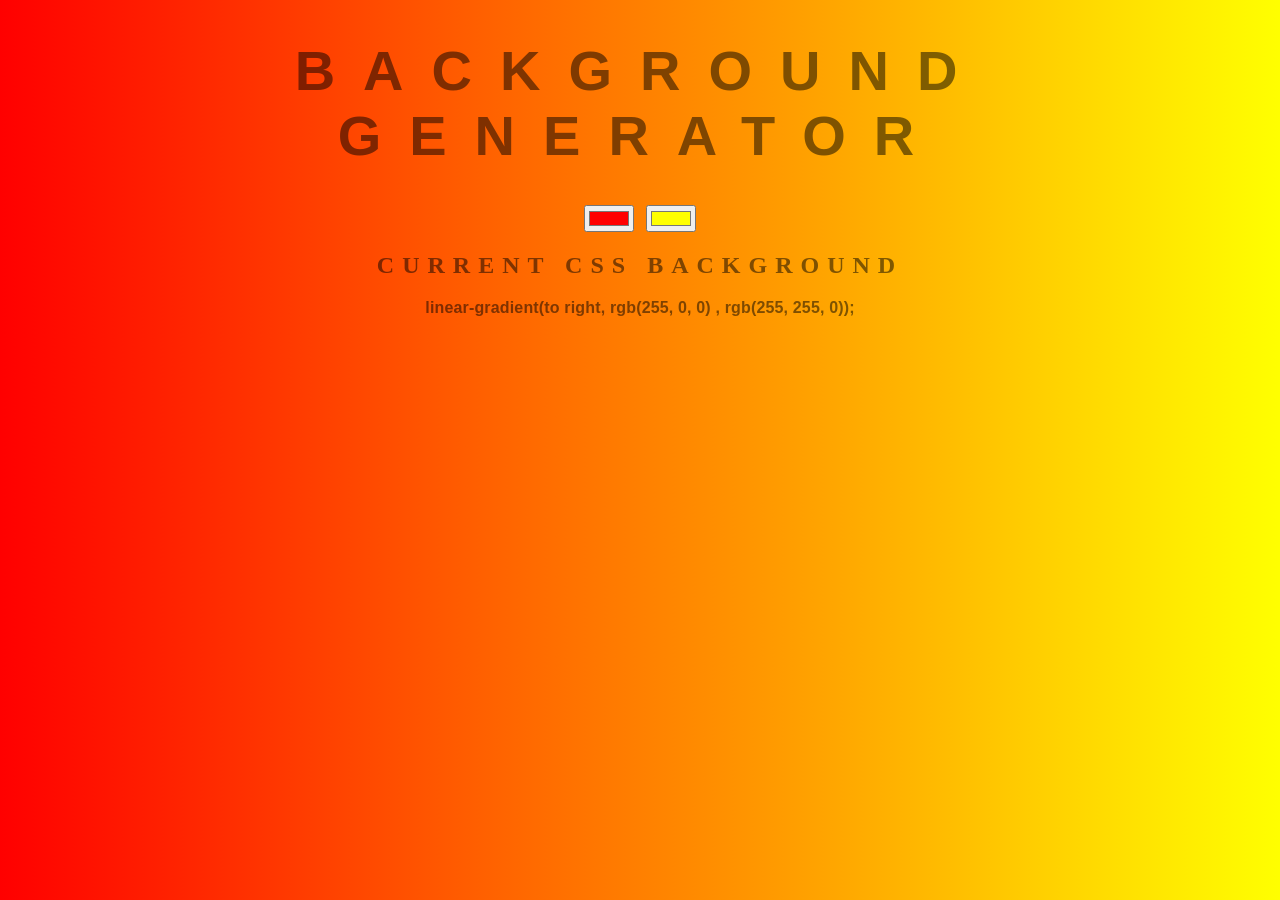
<file: index.html>
<!DOCTYPE html>
<html>
<head>
	<title>Gradient Background</title>
	<link rel="stylesheet" type="text/css" href="style.css">
</head>
<body id="gradient">
	<h1>Background Generator</h1>
	<input class="color1" type="color" name="color1" value="#ff0000">
	<input class="color2" type="color" name="color2" value="#ffff00">
	<h2>Current CSS Background</h2>
	<h3>linear-gradient(to right, rgb(255, 0, 0) , rgb(255, 255, 0));</h3>
	<script type="text/javascript" src="script.js"></script>
</body>
</html>
</file>
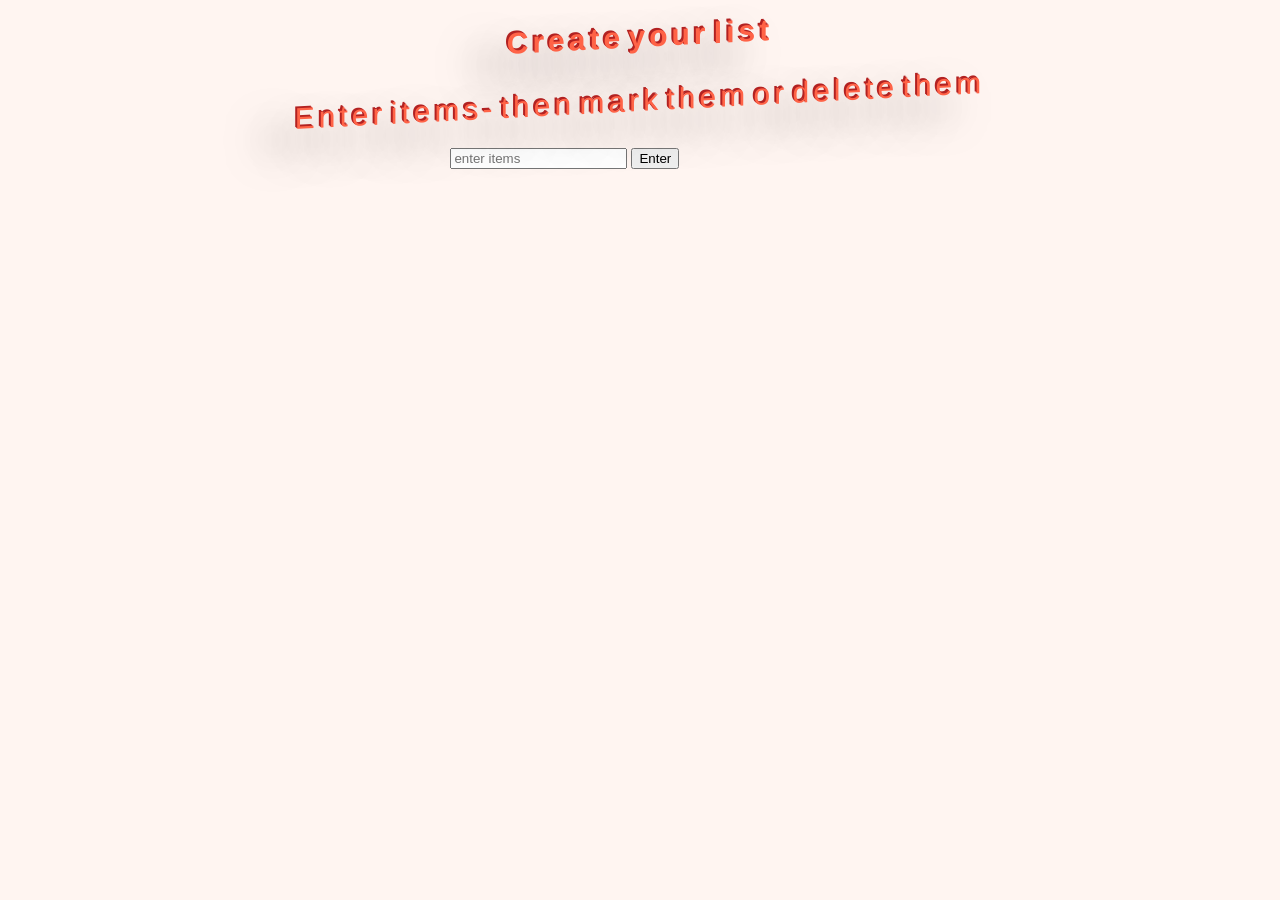
<file: Dom/index.html>
<!DOCTYPE html>
<html>
<head>
	<title>Javascript + DOM</title>
	<link rel="stylesheet" type="text/css" href="style.css">
</head>
<body>
	<h1 class="coolTitle">Create your list</h1>
	<p class ="coolTitle" id="first">Enter items- then mark them or delete them</p>
	<div class="center">
		<input id="userinput" type="text" placeholder="enter items">
		<button id="enter">Enter</button>
		<ul>
		</ul>
	</div>
	<script type="text/javascript" src="script.js"></script>
</body>
</html>
</file>
<file: style.css>
body {
	font: 'Raleway', sans-serif;
    color: rgba(0,0,0,.5);
    text-align: center;
    text-transform: uppercase;
    letter-spacing: .5em;
    top: 15%;
	background: linear-gradient(to right, rgb(255,0,0) , rgb(255,255,0)); /* Standard syntax */
}

h1 {
    font: 600 3.5em 'Raleway', sans-serif;
    color: rgba(0,0,0,.5);
    text-align: center;
    text-transform: uppercase;
    letter-spacing: .5em;
    width: 100%;
}

h3 {
	font: 900 1em 'Raleway', sans-serif;
    color: rgba(0,0,0,.5);
    text-align: center;
    text-transform: none;
    letter-spacing: 0.01em;

}
</file>
<file: Dom/style.css>
body{
  background-color: #FFF5F1;
}

.coolTitle {
  text-align: center;
  font-family: 'Oswald', Helvetica, sans-serif;
  font-size: 30px;
  transform: skewY(-3deg);
  letter-spacing: 4px;
  word-spacing: -8px;
  color: tomato;
  text-shadow: 
    -1px -1px 0 firebrick,
    -2px -2px 0 firebrick,
    -30px 20px 40px dimgrey
}

.done {
  text-decoration: line-through;
}

.rmvbtn{
  background-color: lightblue; 
  color:blue;
  margin-right: 20px;
}

.center{
  margin-left: 35%;
}

li:hover{
  cursor: pointer;
}
</file>
